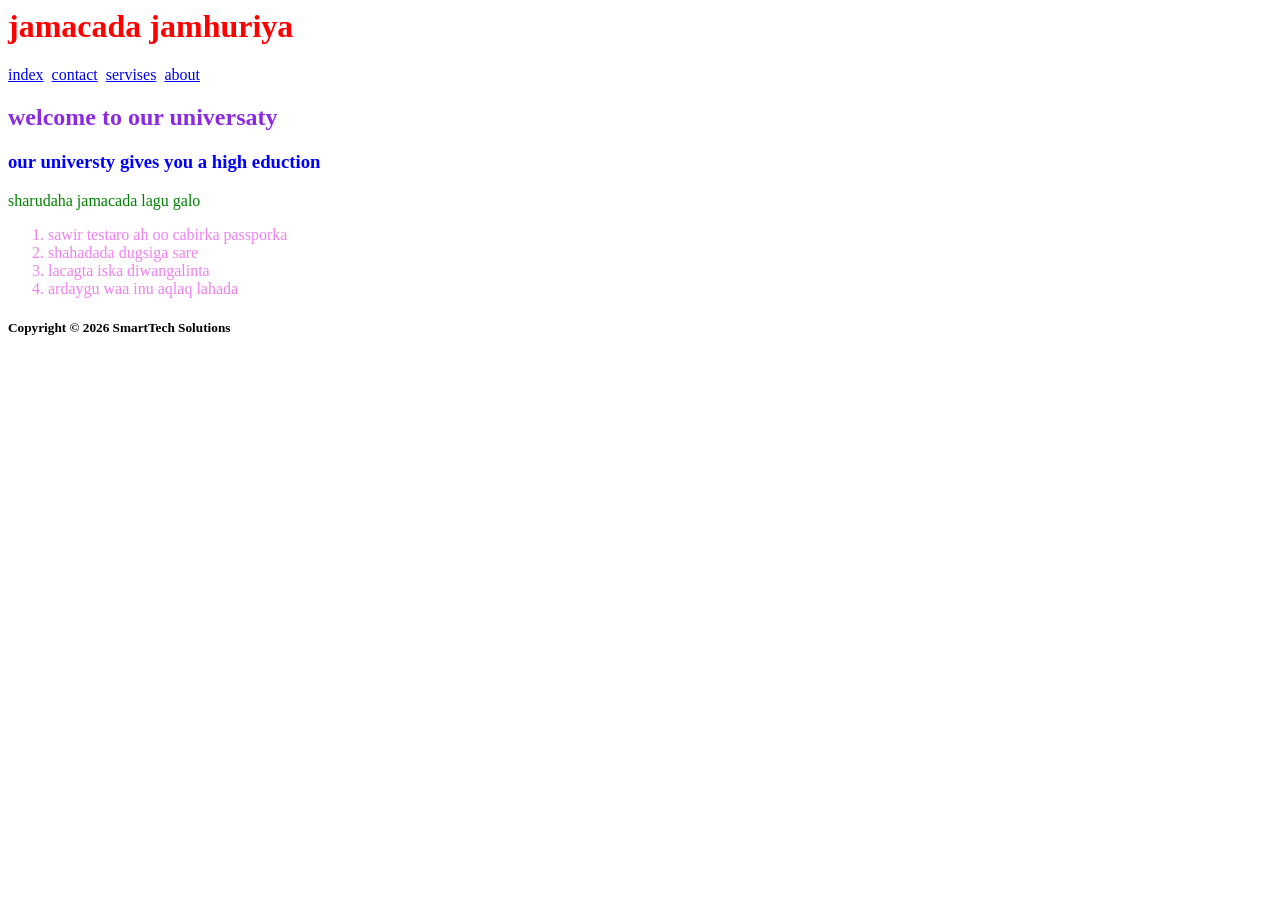
<file: index.html>
</DOCTYPE html>
<html lang="en">
<head>
  <meta charset="UTF-8">
  <meta name="viewport" content="width=device-width, initial-scale=1.0">
  <meta http-equiv="X-UA-Compatible" content="ie=edge">
  <title>document</title>
</head>
<body>
<header><h1 style="color: #ff0000;">jamacada jamhuriya</h1></header>
  <nav>
    <a href="index.html">index</a>&nbsp;
    <a href="contact.html">contact</a>&nbsp;
    <a href="servises.html">servises</a>&nbsp;
    <a href="about.html">about</a>&nbsp;
  </nav>
  <main>
    <def>
      <p><h2 style="color: blueviolet;">welcome to our universaty</h2></p>
      <h3 style="color: blue;">our universty gives you a high eduction</h3>
      <p style="color: green;">sharudaha  jamacada lagu galo</p>
      <ol style="color: violet;">
        <li>sawir testaro ah oo cabirka passporka</li>
        <li>shahadada dugsiga sare</li>
        <li>lacagta iska diwangalinta</li>
        <li>ardaygu waa inu aqlaq lahada</li>
      </ol>
    </def>
  </main>
  <footer><h5>Copyright ©️ 2026 SmartTech
   Solutions </h5><footer>
</body>

</html>
</body>
</html>
</file>
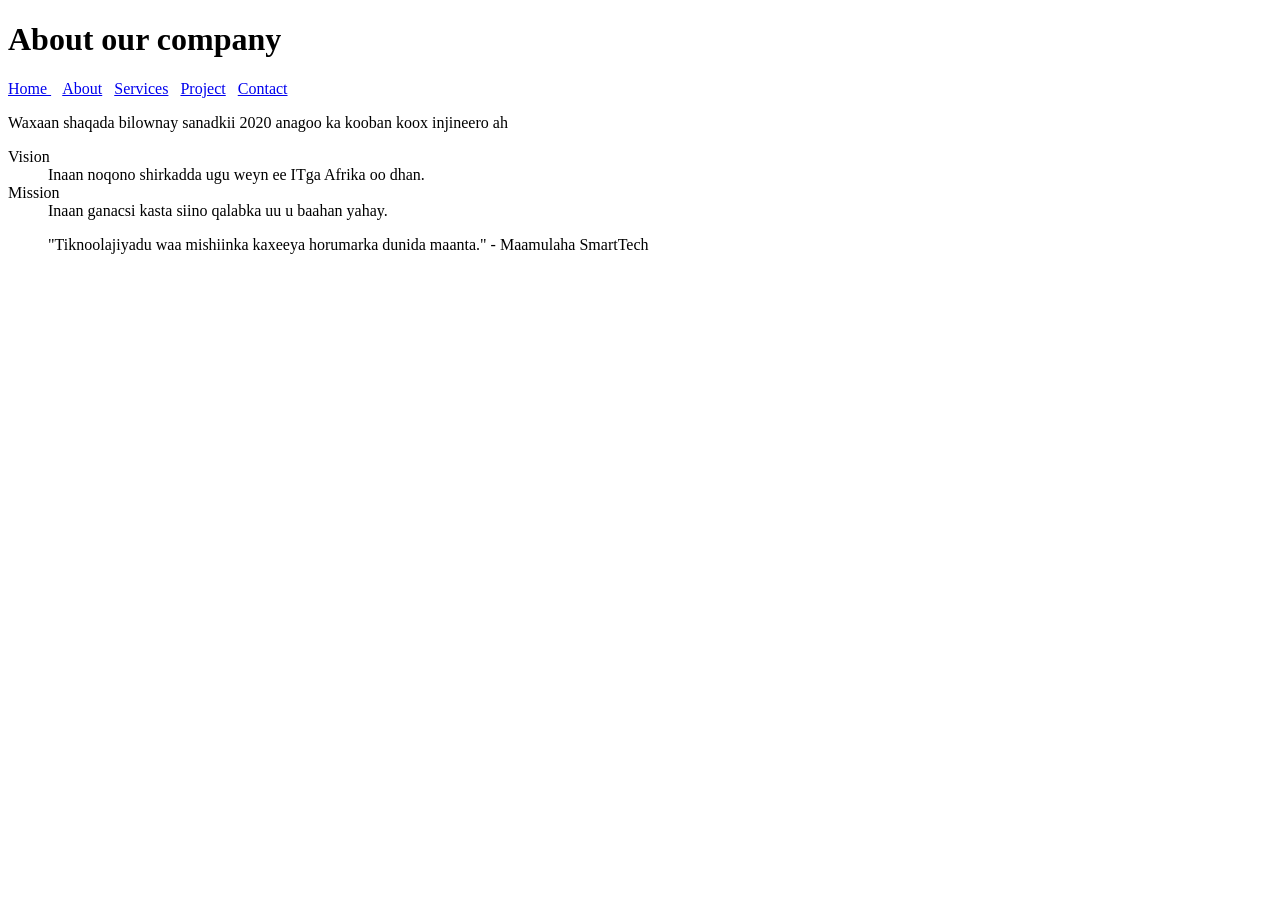
<file: abaut.html>
<!DOCTYPE html>
<html lang="en">
<head>
    <meta charset="UTF-8">
    <meta name="viewport" content="width=device-width, initial-scale=1.0">
    <title>About Ust</title>
</head>
<nav>
    <a href=""></a>
</nav>
<body>
<h1>About our company</h1>
<main>
    <nav>
        <a href="index.html">Home </a>&nbsp;&nbsp;
        <a href="about.html">About</a>&nbsp;&nbsp;
        <a href="services.html">Services</a>&nbsp;&nbsp;
        <a href="project.html">Project</a>&nbsp;&nbsp;
        <a href="contact.html">Contact</a>&nbsp;&nbsp;
    </nav>
    <p>Waxaan shaqada bilownay sanadkii 2020 anagoo ka kooban koox injineero ah</p>
    <dl>
        <dt>Vision</dt>
        <dd>Inaan noqono shirkadda ugu weyn ee ITga Afrika oo dhan.</dd>
        <dt>Mission</dt>
        <dd>Inaan ganacsi kasta siino qalabka uu u baahan yahay.</dd>
    </dl>
    <blockquote>"Tiknoolajiyadu waa mishiinka kaxeeya horumarka dunida maanta." - Maamulaha SmartTech</blockquote>
</main>
    
</body>
</html>
</file>
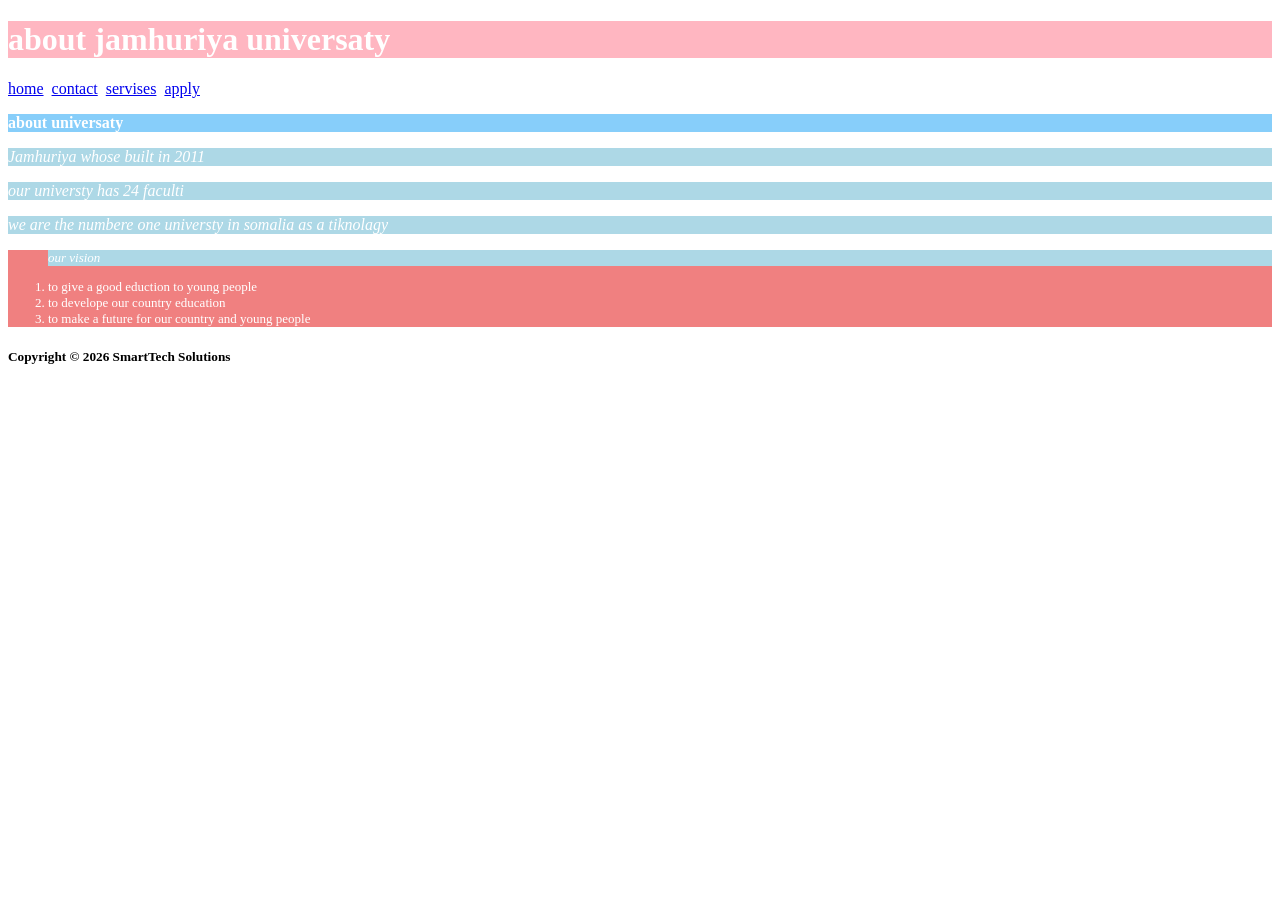
<file: apply.html>
<!DOCTYPE html>
<html>

<head>
  <link rel="stylesheet" href="style.css">
  <meta charset="UTF-8">
  <meta name="viewport" content="width=device-width, initial-scale=1">
  <title></title>
</head>

<body>
<header><h1>about jamhuriya universaty</h1></header>
  <nav>
    <a href="index.html">home</a>&nbsp;
    <a href="contact.html">contact</a>&nbsp;
    <a href="servese.html">servises</a>&nbsp;
    <a href="apply.html">apply</a>&nbsp;
    
  </nav>
  <main>
    <def>
    <p><h2>about universaty</h2></p>  
    <p>Jamhuriya whose built in 2011</p>
    <p>our universty has 24 faculti</p>
    <p>we are the numbere one universty in somalia as a tiknolagy</p>
    <ol>
      <p>our vision</p>
      <li>to give a good eduction to young people</li>
      <li>to develope our country education</li>
      <li>to make a future for our country and young people</li>
    </ol>
    </def>
    
  </main>
  <footer><h5>Copyright ©️ 2026 SmartTech
Solutions<h5></footer>
</body>

</html>
</file>
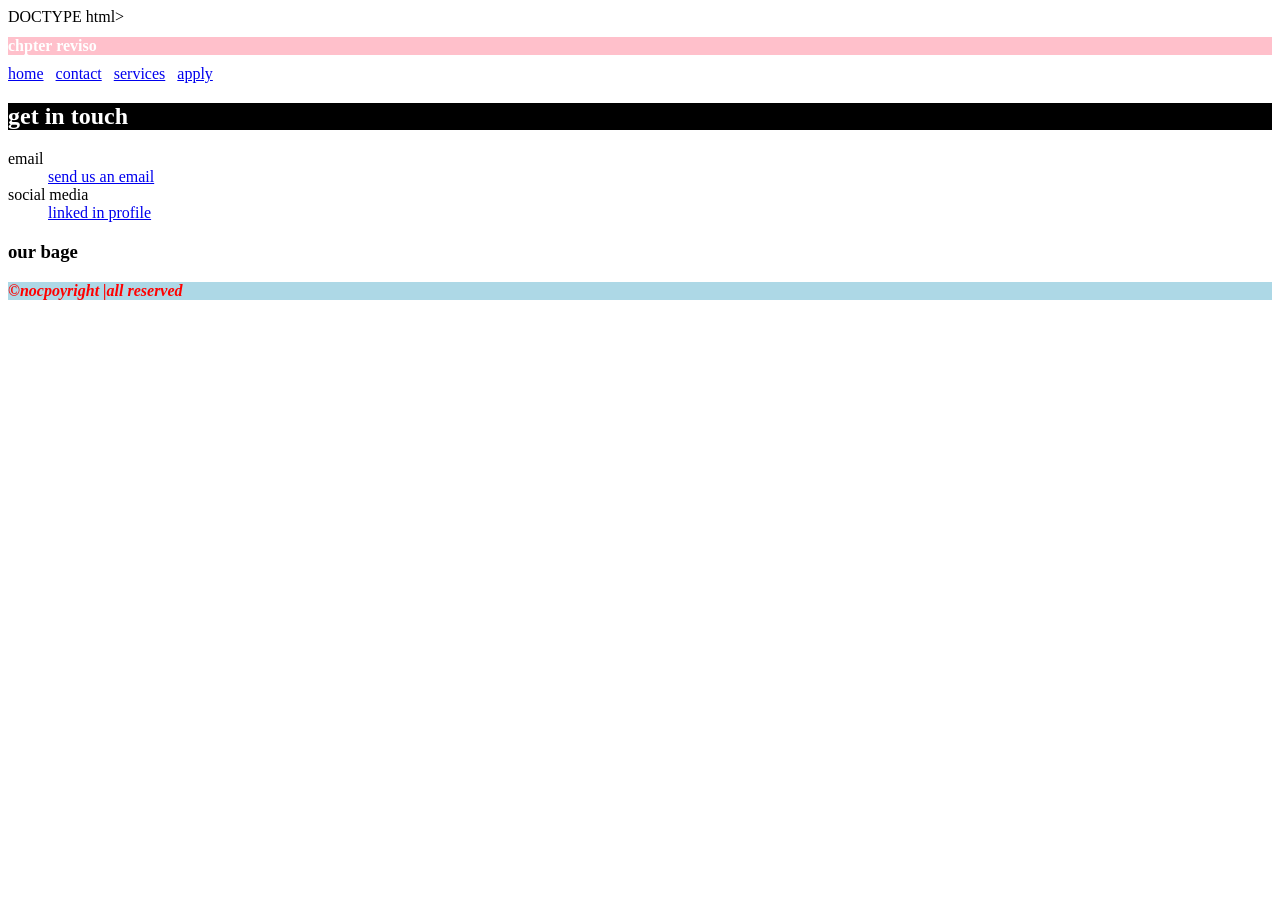
<file: contact.html>
DOCTYPE html>
<html lang="en">
<head>
  <style>
h1{
   background-color:pink;
   color:white;
   font-size:medium;
   font-weight:bold;
}
p{
  background-color:lightblue;
  color:red;
  font-weight:bold;
  font-style:italic;
}
h2{
  background-color:black;
  color:white;
  font-weight:bold;
}
  </style>
  <meta charset="UTF-8">
  <meta name="viewport" content="width=device-width, initial-scale=1.0">
  <meta http-equiv="X-UA-Compatible" content="ie=edge">
  <title>document</title>
</head>
<body>
  <header>
    <h1>chpter reviso</h1>
  </header>
  <nav>
    <a href="index.html">home</a>&nbsp;&nbsp;
    <a href="contact.html">contact</a>&nbsp;&nbsp;
    <a href="servese.html">services</a>&nbsp;&nbsp;
    <a href="apply.html">apply</a>&nbsp;&nbsp;
  </nav>
  <mian>
    <h2>get in touch</h2>
    <dl>
       <dt>email</dt> <dd><a href="markicadey1515@gmail.com">send us an email</a></dd>
       <dt>social media</dt>
       <dd><a href="https://www.facebook.com/share/18GJX5iyvG/?mibextid=wwXIfr" target="_blank">linked in profile</a></dd>
    </dl>
      <footer>
    <h3>our bage</h3>
    <p>&copy;nocpoyright |all reserved</p>
  </footer>
    
  </mian>
</file>
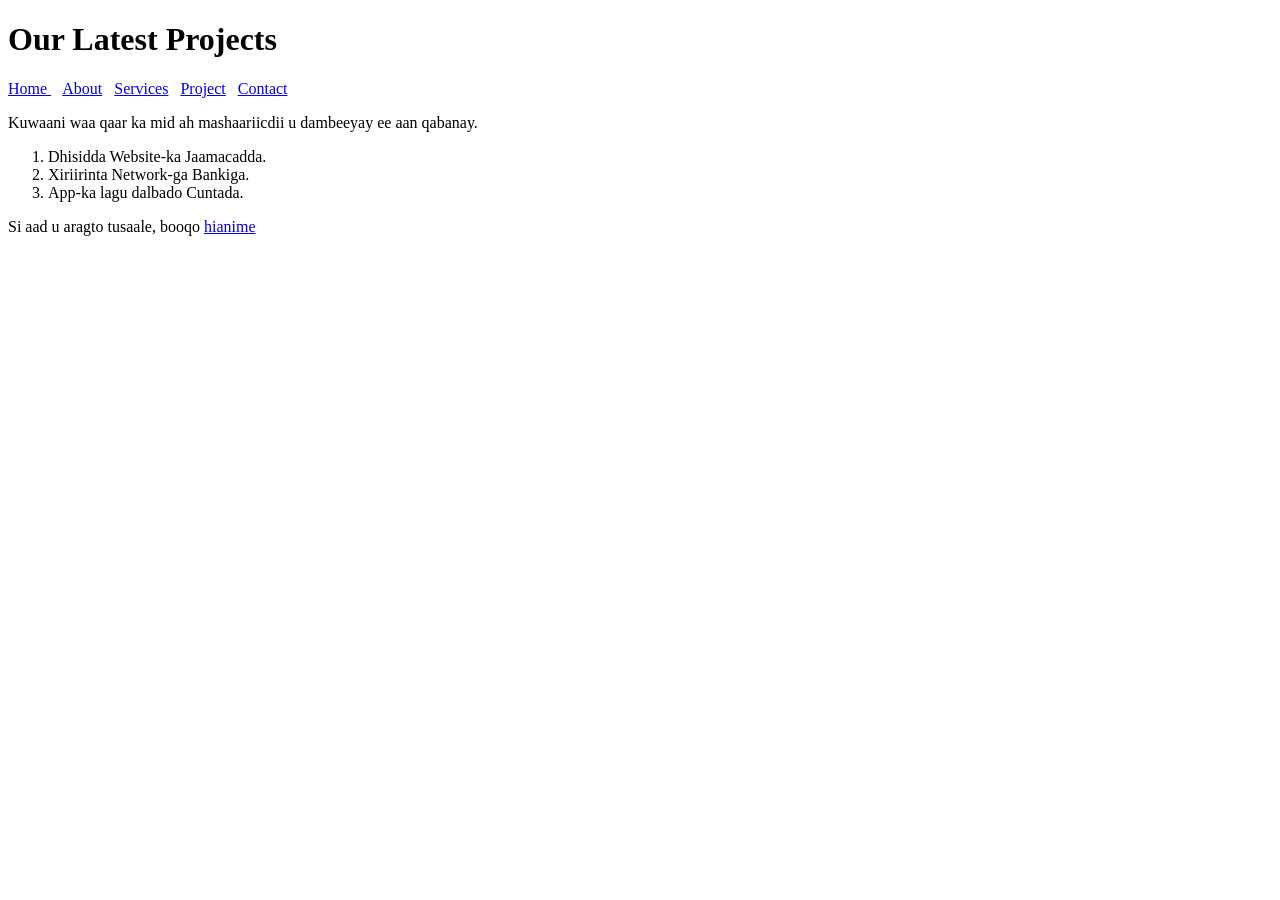
<file: contect.html>
<!DOCTYPE html>
<html lang="en">
<head>
    <meta charset="UTF-8">
    <meta name="viewport" content="width=, initial-scale=1.0">
    <title>Document</title>
</head>
<body>
    <h1>Our Latest Projects</h1>
    <main>
        <nav>
            <a href="index.html">Home </a>&nbsp;&nbsp;
            <a href="about.html">About</a>&nbsp;&nbsp;
            <a href="services.html">Services</a>&nbsp;&nbsp;
            <a href="project.html">Project</a>&nbsp;&nbsp;
            <a href="contact.html">Contact</a>&nbsp;&nbsp;
        </nav>
        <p>Kuwaani waa qaar ka mid ah mashaariicdii u dambeeyay ee aan qabanay.</p>
        <ol>
            <li>Dhisidda Website-ka Jaamacadda.</li>
            <li>Xiriirinta Network-ga Bankiga.</li>
            <li>App-ka lagu dalbado Cuntada.</li>
        </ol>
        <p>Si aad u aragto tusaale, booqo <a href="https://www.hianime.to" target="_blank">hianime</a></p>
    </main>
</body>
</html>
</file>
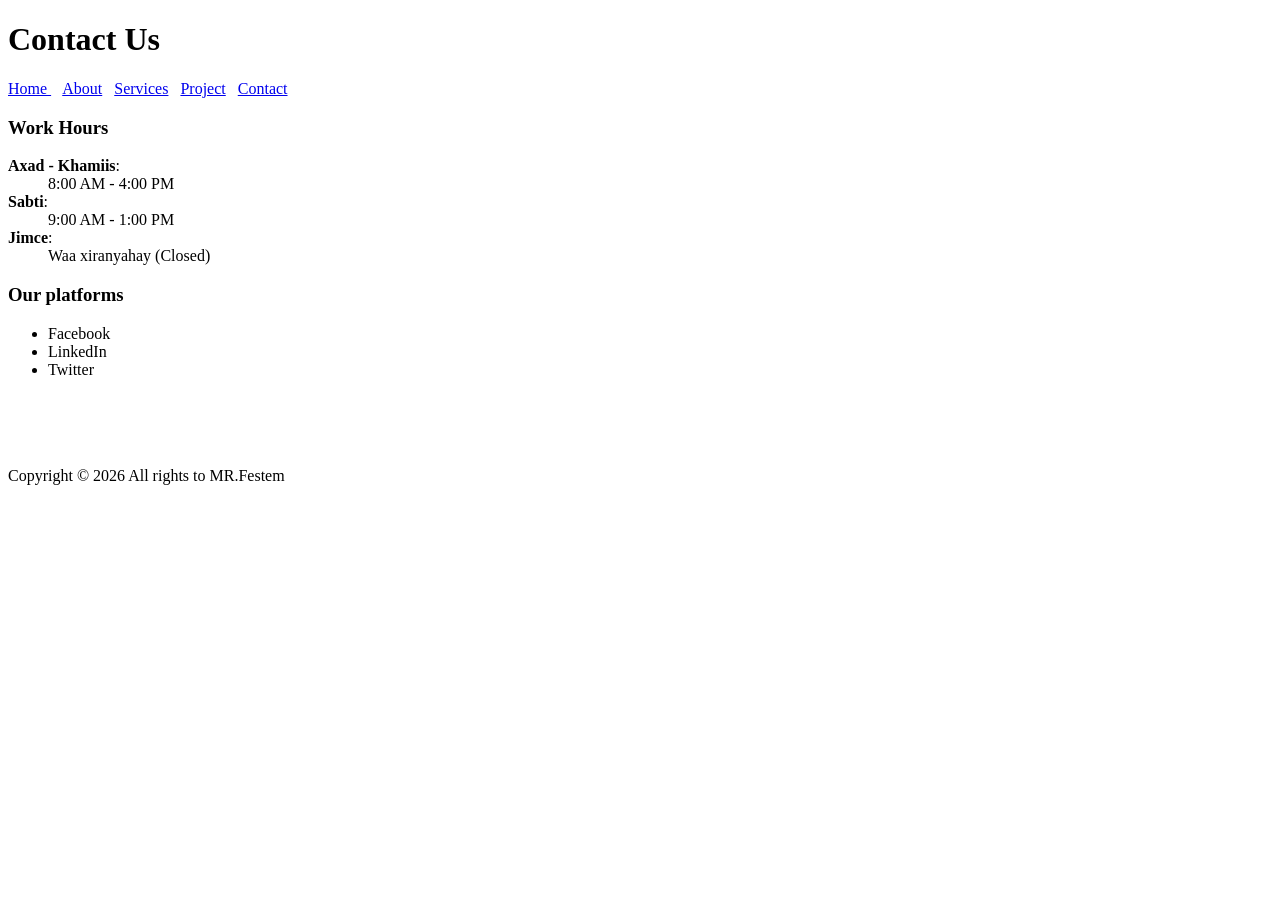
<file: project.html>
<!DOCTYPE html>
<html lang="en">
<head>
    <meta charset="UTF-8">
    <meta name="viewport" content="width=, initial-scale=1.0">
    <title>Contact</title>
</head>
<body>
    <header>
        <h1>Contact Us</h1>
    </header>
        <main>
            <nav>
                <a href="index.html">Home </a>&nbsp;&nbsp;
                <a href="about.html">About</a>&nbsp;&nbsp;
                <a href="services.html">Services</a>&nbsp;&nbsp;
                <a href="project.html">Project</a>&nbsp;&nbsp;
                <a href="contact.html">Contact</a>&nbsp;&nbsp;
            </nav>
            <h3>Work Hours</h3>
    <dl>
        <dt><strong>Axad - Khamiis</strong>:</dt>
            <dd>8:00 AM - 4:00 PM</dd>
        <dt><strong>Sabti</strong>:</dt>
            <dd>9:00 AM - 1:00 PM</dd>
        <dt><strong>Jimce</strong>: </dt>
            <dd>Waa xiranyahay (Closed)</dd>
    </dl>
        <h3>Our platforms</h3>
        <ul>
            <li>Facebook</li>
            <li>LinkedIn</li>
            <li>Twitter</li>
        </ul>
        </main>
        <footer>
            <p><br><br><br><br>Copyright &copy; 2026  All rights to MR.Festem </p>
        </footer>
        
        
    
</body>
</html>
</file>
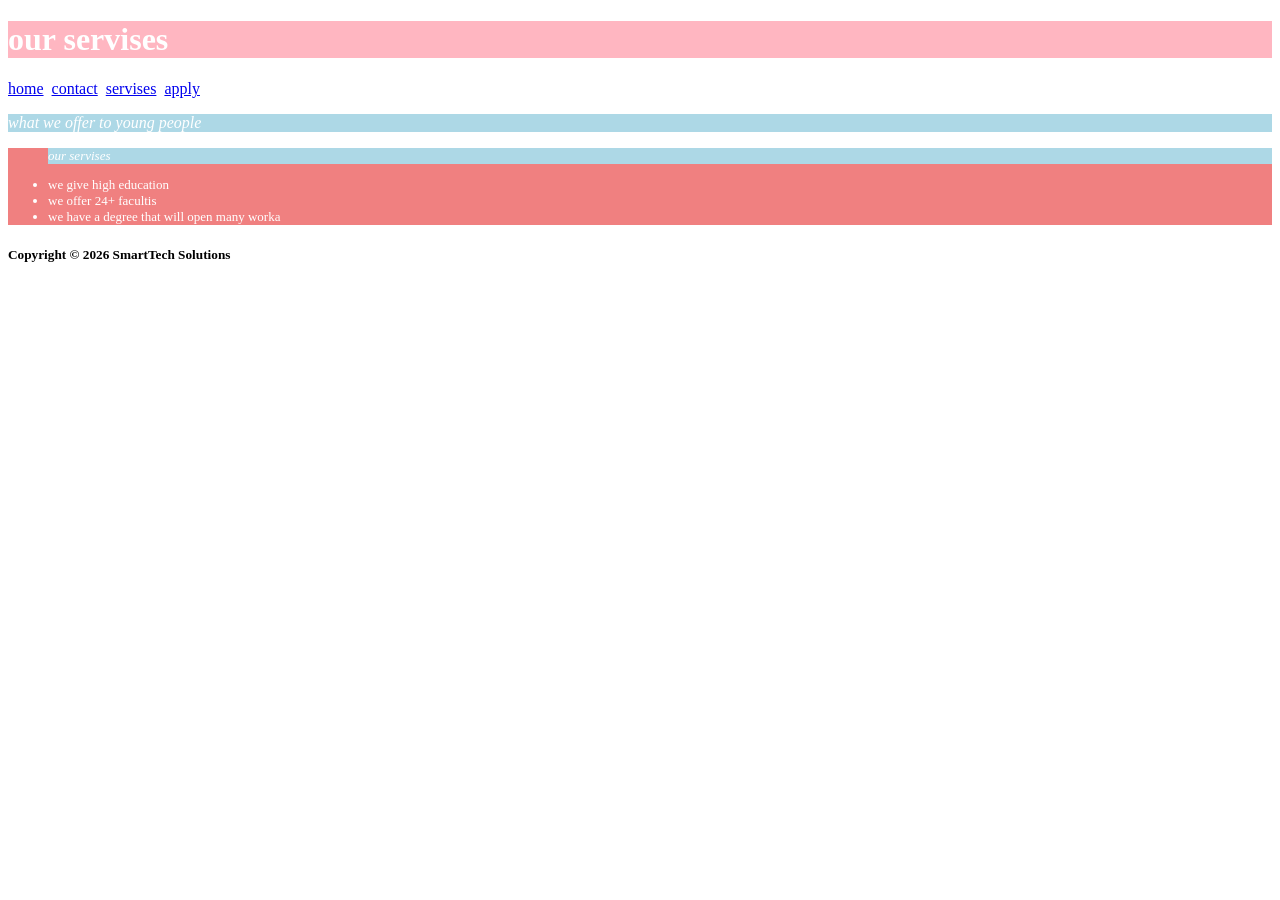
<file: servese.html>
<!DOCTYPE html>
<html>

<head>
  <link rel="stylesheet" href="style.css">
  <meta charset="UTF-8">
  <meta name="viewport" content="width=device-width, initial-scale=1">
  <title></title>
</head>

<body>
<header><h1>our servises</h1></header>
  <nav>
    <a href="index.html">home</a>&nbsp;
    <a href="contact.html">contact</a>&nbsp;
    <a href="servese.html">servises</a>&nbsp;
    <a href="apply.html">apply</a>&nbsp;
  </nav>
  <main>
    <p>what we offer to young people</p>
    <ul>
      <p>our servises</p>
      <li>we give high education</li>
      <li>we offer 24+ facultis</li>
      <li>we have a degree that will open many worka</li>
      
    </ul>
  </main>
  <footer><h5>Copyright ©️ 2026 SmartTech
Solutions</h5><footer>
  
</body>

</html>
</file>
<file: style.css>
header{
  background-color: lightpink;
  font-weight:bold;
  font-size:medium;
  color:#fff;
  
}
nav{
  text-decoration: none;
}
p{
  background-color:lightblue;
  font-style: italic;
  color:#fff;
}
ul{
  background: lightcoral;
  color:#fff;
  font-size: small;
  
}
h2{
  background: lightskyblue;
  color:#fff;
  font-size: medium;
  font-weight:bold;
}
ol{
  background: lightcoral;
  color:#fff;
  font-size:small;
}
</file>
